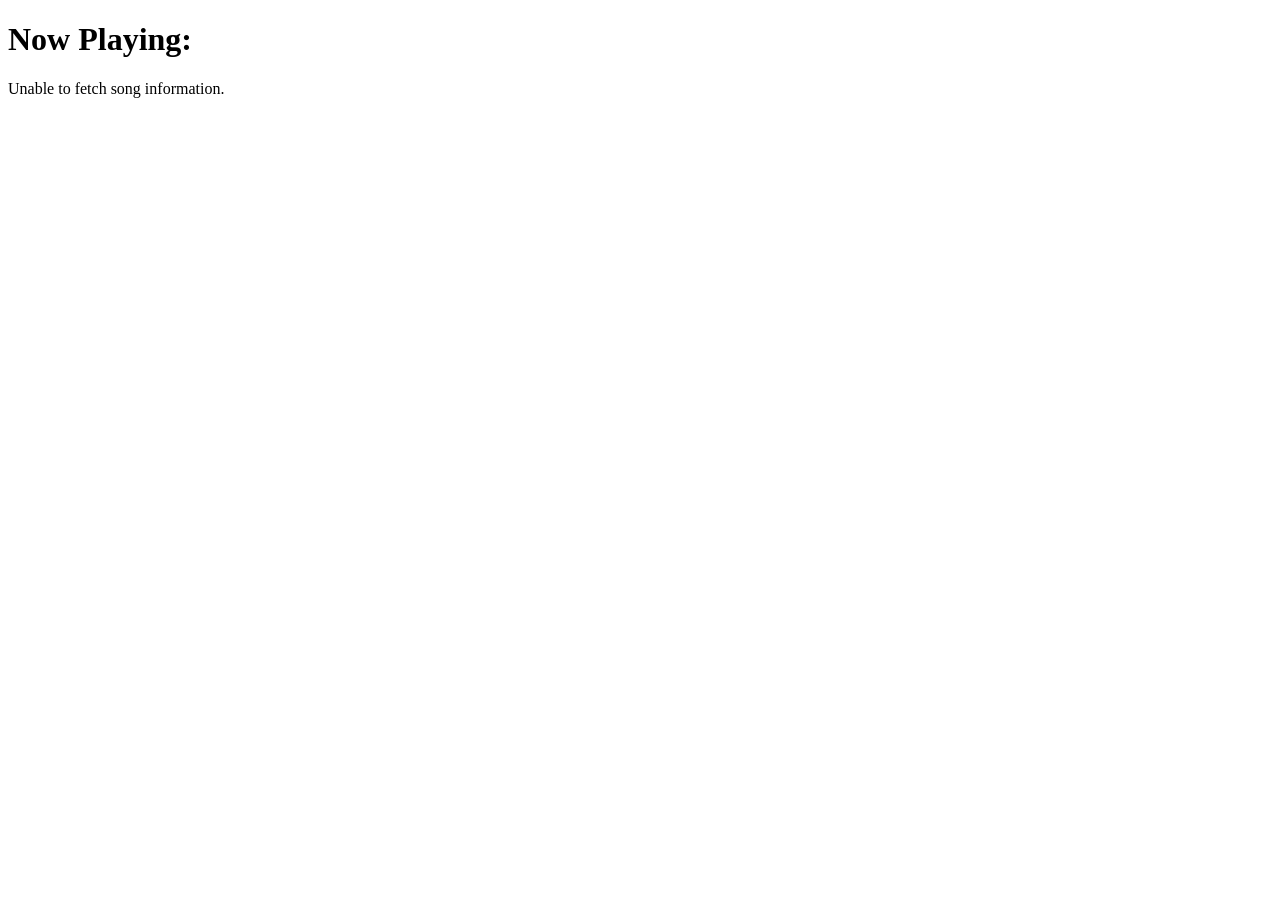
<file: test.html>
<!DOCTYPE html>
<html lang="en">
<head>
    <meta charset="UTF-8">
    <meta name="viewport" content="width=device-width, initial-scale=1.0">
    <title>Now Playing</title>
</head>
<body>
    <h1>Now Playing:</h1>
    <p id="current-song">Loading...</p>

    <script>
        const icecastURL = "http://ais-sa2.cdnstream1.com:8000/1977_64.aac/status-json.xsl"; // Replace with your Icecast server URL

        async function fetchCurrentSong() {
            try {
                const response = await fetch(icecastURL);
                const data = await response.json();

                // Navigate to the source information in the JSON
                const source = data.icestats.source;
                let currentSong;

                // Handle single or multiple streams
                if (Array.isArray(source)) {
                    currentSong = source[0].title; // Modify to match your mount point if necessary
                } else {
                    currentSong = source.title;
                }

                document.getElementById("current-song").textContent = currentSong || "No song is currently playing.";
            } catch (error) {
                console.error("Error fetching Icecast data:", error);
                document.getElementById("current-song").textContent = "Unable to fetch song information.";
            }
        }

        // Update song information every 10 seconds
        setInterval(fetchCurrentSong, 10000);
        fetchCurrentSong(); // Initial fetch
    </script>
</body>
</html>
</file>
